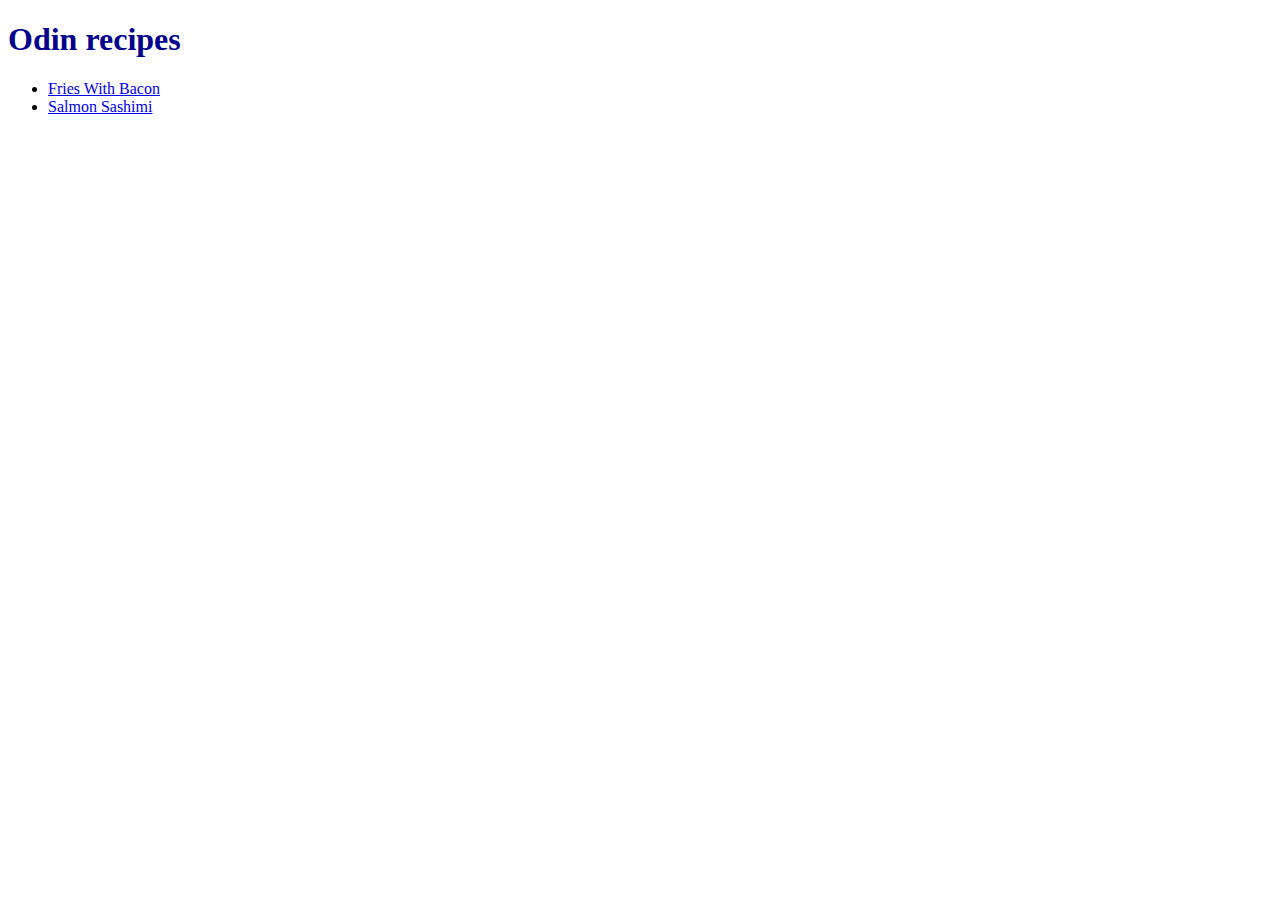
<file: index.html>
<!DOCTYPE html>
<html lang="en">
<head>
  <meta charset="UTF-8">
  <meta http-equiv="X-UA-Compatible" content="IE=edge">
  <meta name="viewport" content="width=device-width, initial-scale=1.0">
  <title>Odin recipest</title>
<link rel="stylesheet" href="styles.css">
</head>
<body>
  <h1> Odin recipes</h1>
  <ul>
  <li><a href="recipes/fries-with-bacon.html"> Fries With Bacon </li> </a>
  <li><a href="recipes/salmon-sashimi.html"> Salmon Sashimi </li> </a>
</ul>
</body>
</html>
</file>
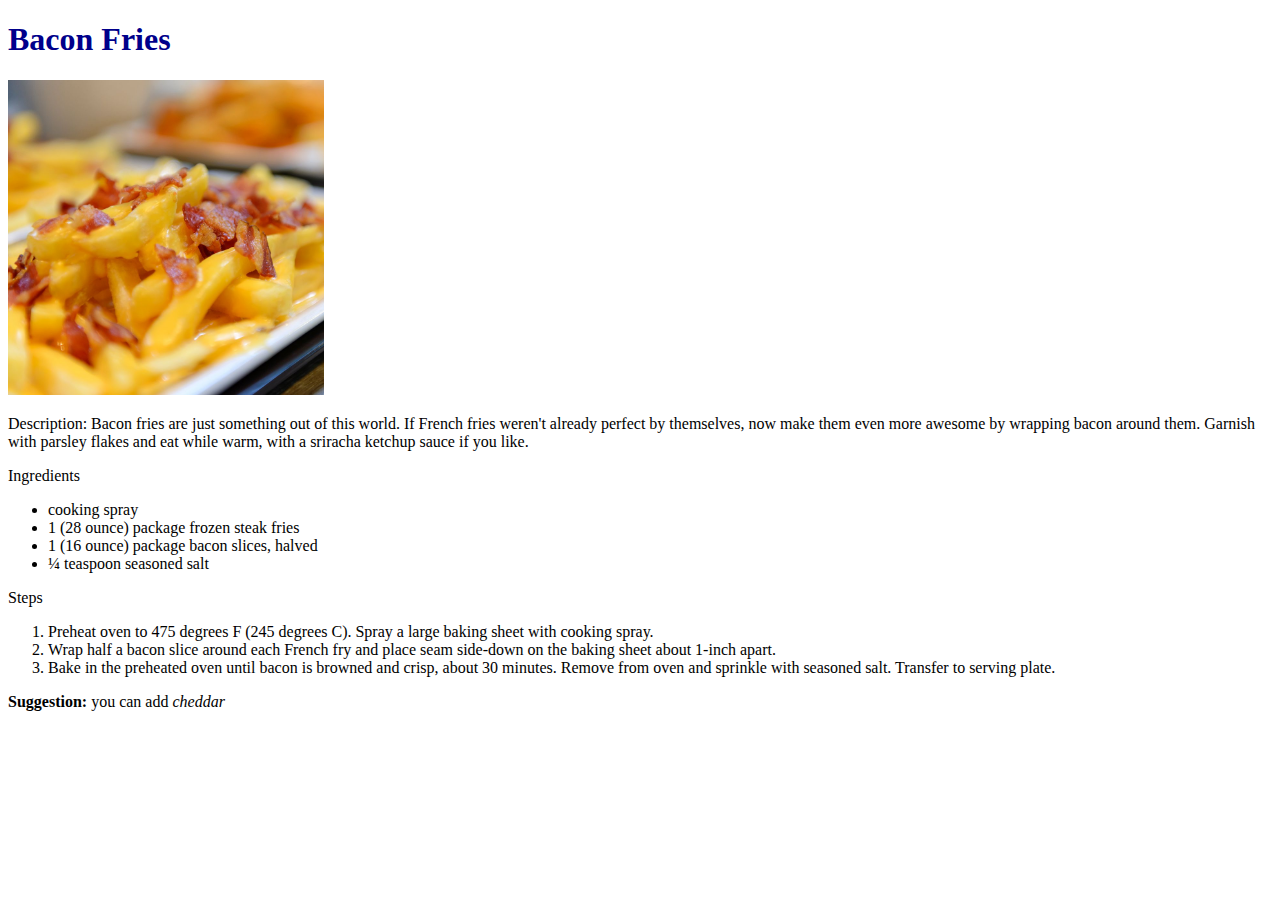
<file: recipes/fries-with-bacon.html>
<!DOCTYPE html>
<html lang="en">
<head>
  <meta charset="UTF-8">
  <meta http-equiv="X-UA-Compatible" content="IE=edge">
  <meta name="viewport" content="width=device-width, initial-scale=1.0">
  <title>Bacon Fries</title>
  <link rel="stylesheet" href="../styles.css">
</head>
<body>
  <h1> Bacon Fries</h1>

<img src="../fries.jpg">

<p> Description: Bacon fries are just something out of this world. If French fries weren't already perfect by themselves, now make them even more awesome by wrapping bacon around them. Garnish with parsley flakes and eat while warm, with a sriracha ketchup sauce if you like.</p>

Ingredients

<ul>
<li> cooking spray </li>
<li> 1 (28 ounce) package frozen steak fries </li>
<li> 1 (16 ounce) package bacon slices, halved </li>
<li> ¼ teaspoon seasoned salt </li>
</ul>

Steps

<ol>
  <li> Preheat oven to 475 degrees F (245 degrees C). Spray a large baking sheet with cooking spray. </li>
  <li> Wrap half a bacon slice around each French fry and place seam side-down on the baking sheet about 1-inch apart. </li>
  <li> Bake in the preheated oven until bacon is browned and crisp, about 30 minutes. Remove from oven and sprinkle with seasoned salt. Transfer to serving plate. </li>
</ol>

<strong>Suggestion: </strong>

you can add <em> cheddar</em>

</body>
</html>
</file>
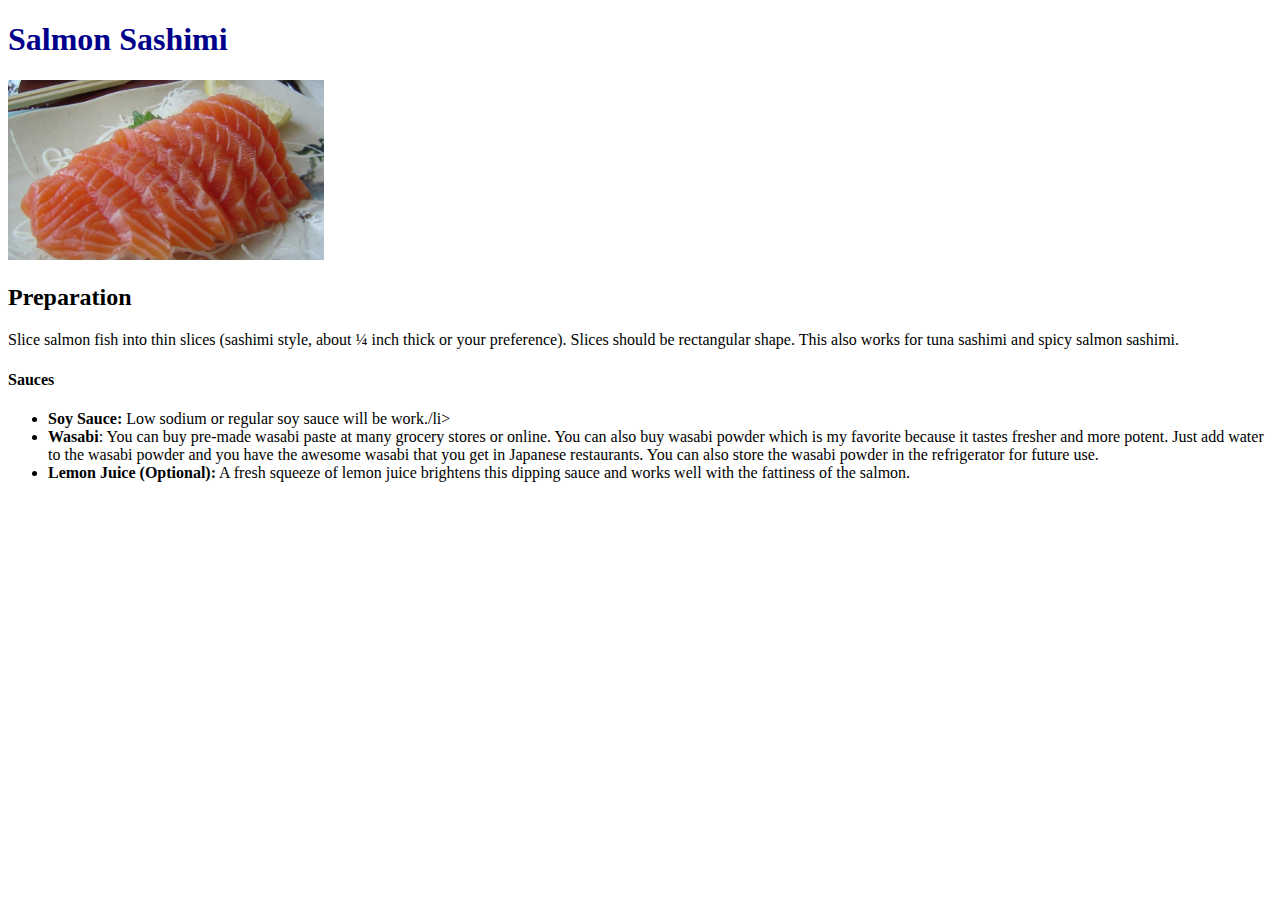
<file: recipes/salmon-sashimi.html>
<!DOCTYPE html>
<html lang="en">
<head>
  <meta charset="UTF-8">
  <meta http-equiv="X-UA-Compatible" content="IE=edge">
  <meta name="viewport" content="width=device-width, initial-scale=1.0">
  <title>Salmon Sashimi</title>
  <link rel="stylesheet" href="../styles.css">
</head>
<body>
<h1> Salmon Sashimi</h1>

<img src="../sashimi.jpg" >

<h2> Preparation </h2>

Slice salmon fish into thin slices (sashimi style, about ¼ inch thick or your preference). Slices should be rectangular shape. This also works for tuna sashimi and spicy salmon sashimi.

<h4> Sauces </h4>
<ul>
<li><strong>Soy Sauce:</strong> Low sodium or regular soy sauce will be work./li>
<li><strong>Wasabi</strong>: You can buy pre-made wasabi paste at many grocery stores or online. You can also buy wasabi powder which is my favorite because it tastes fresher and more potent. Just add water to the wasabi powder and you have the awesome wasabi that you get in Japanese restaurants. You can also store the wasabi powder in the refrigerator for future use.</li>
<li><strong>Lemon Juice (Optional):</strong> A fresh squeeze of lemon juice brightens this dipping sauce and works well with the fattiness of the salmon.</li>
</ul>
</body>
</html>
</file>
<file: styles.css>
h1 {
  color:darkblue;
}

img {
  height: 25%;
  width: 25%;
}
</file>
